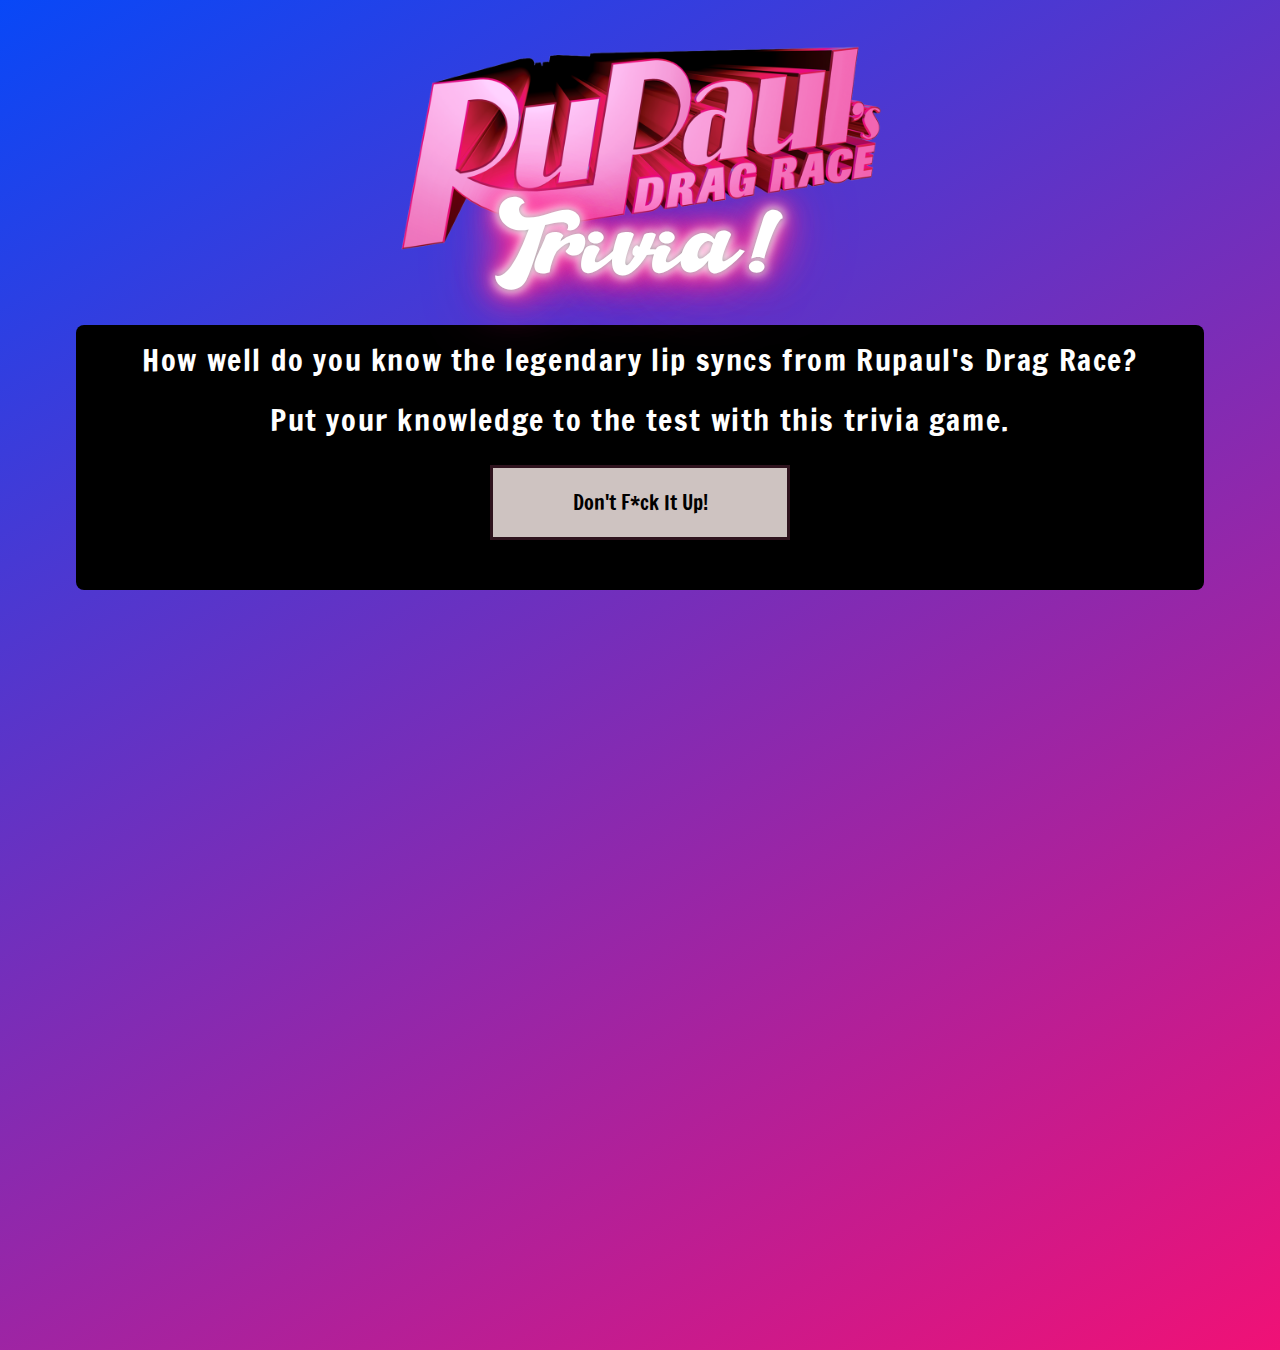
<file: index.html>
<!DOCTYPE html>
<html lang="en">

<head>

    <meta charset="UTF-8">
    <meta name="viewport" content="width=device-width, initial-scale=1.0">
    <style>
    @font-face {
    font-family: "The Brandy";
    src: url("./assets/images/TheBrandy.woff");
}</style>
    <link rel="stylesheet" href="assets/css/reset.css">
    <link rel="stylesheet" href="assets/css/style.css">
    <meta http-equiv="X-UA-Compatible" content="ie=edge">
    <script type='text/javascript' src='https://cdnjs.cloudflare.com/ajax/libs/jquery/3.2.1/jquery.min.js'></script>
    <link href="https://fonts.googleapis.com/css?family=Francois+One" rel="stylesheet">
    <link href="https://fonts.googleapis.com/css?family=Arima+Madurai|Baloo+Tammudu|Chicle|Kavoon|Modak|Purple+Purse" rel="stylesheet">
   
    <title>Trivia Game</title>
</head>

<body>
    <header>
        <div class="logo"><img src="assets/images/logo.png"></div>
        <h1>Trivia!</h1>
    </header>
    <div class="game-container">
        <div class="main-content" id="start-screen">
            <div class="instructions">
                <p>How well do you know the legendary lip syncs from Rupaul's Drag Race?</p>
                <br>
                <p>Put your knowledge to the test with this trivia game.</p>
            </div>
            <button class="btn" id="start-btn">Don't F*ck It Up!</button>
        </div>
        <div class="main-content" id="gameplay">
            <div class="timer" id="time-remaining"></div>
            <div class="question-container" id="quiz-display">
                <div class="question" id="question1"></div>
                <button class="answer-btn" id="answer_a" data-index="0"></button>
                <button class="answer-btn" id="answer_b" data-index="1"></button>
                <button class="answer-btn" id="answer_c" data-index="2"></button>
                <button class="answer-btn" id="answer_d" data-index="3"></button>
            </div>
        </div>
        <div class="main-content" id="answer-container">
            <div id="show-the-answer"></div>
            <div class="gif" id="gif"></div>
        </div>
        <div class="main-content" id="gameover">
            <div class="endphoto-wrapper"><img src="assets/images/winnerbaby.jpg"></div>
            <div class="stats" id="correct"></div>
            <div class="stats" id="incorrect"></div>
            <div class="stats" id="unanswered"></div>
            <p>Would you like to play again?</p>
            <button class = "btn" id="play-again">Yes, Gawd!</button>
        </div>

    </div>

    <script src="assets/javascript/app.js"></script>
</body>

</html>
</file>
<file: assets/css/style.css>
/* font-family: 'Arima Madurai', cursive;
font-family: 'Chicle', cursive;
font-family: 'Kavoon', cursive;
font-family: 'Baloo Tammudu', cursive;
font-family: 'Purple Purse', cursive;
font-family: 'Modak', cursive;
font-family: 'Francois One', sans-serif; */



body {
    height: 150vh;
    background-image: linear-gradient(-30deg, #f01176, #0848f7)
}
header {
    width: 100%;
    text-align: center;
}

.logo {
    width: auto;
    height: 300px;
}

img {
    max-height: 100%;
    max-width: 100%;
}

h1 {
    font-family: "The Brandy";
    color: #FFFFFF;
    text-shadow: rgba(0, 0, 0, 0.349) 0px 0px 5px, #FFF 0px 0px 10px, #FFF 0px 0px 15px, #FF2D95 0px 0px 20px, #FF2D95 0px 0px 30px, #FF2D95 0px 0px 40px, #FF2D95 0px 0px 50px, #FF2D95 0px 0px 75px;
    font-size: 90px;
    text-align: center;
    margin-top: -95px;
}

.main-content {
    background-color: black;
    color: white;
    width: 85%;
    margin: 30px auto;
    padding: 20px;
    font-family: 'Francois One', sans-serif;
    font-size: 30px;
    font-style: bold;
    text-align: center;
    border-radius: 8px;
    letter-spacing: 0.1rem;
    text-shadow: 0 0 0 5px;
}

.btn {
    border: 3px solid #2F131E;
    font-size: 20px;
    width: 300px;
    padding: 20px;
    background-color: #CEC3C1;
    margin: 30px auto;
    text-align: center;
    font-family: 'Francois One', sans-serif;
}

.btn:hover {
    background-color: #f01176;
}

.timer {
    padding: 20px;
}

.question-container {
    display: flex;
    flex-direction: column;
    grid-gap: 5rem;
    align-content: center;
}
.question {
    margin: 10px auto;
}
.answer-btn {
    font-size: 30px;
    margin: 10px auto;
    width: 30%;
    text-align: center;
    font-family: 'Francois One', sans-serif;
    background-color: #f01176;
}

.answer-btn:hover {
    background-color: #aa2cdb;
}

.gif {
    margin: 24px auto;
    width: 50%;
}

.endphoto-wrapper {
    width: 80%;
    margin: 24px auto;
}
</file>
